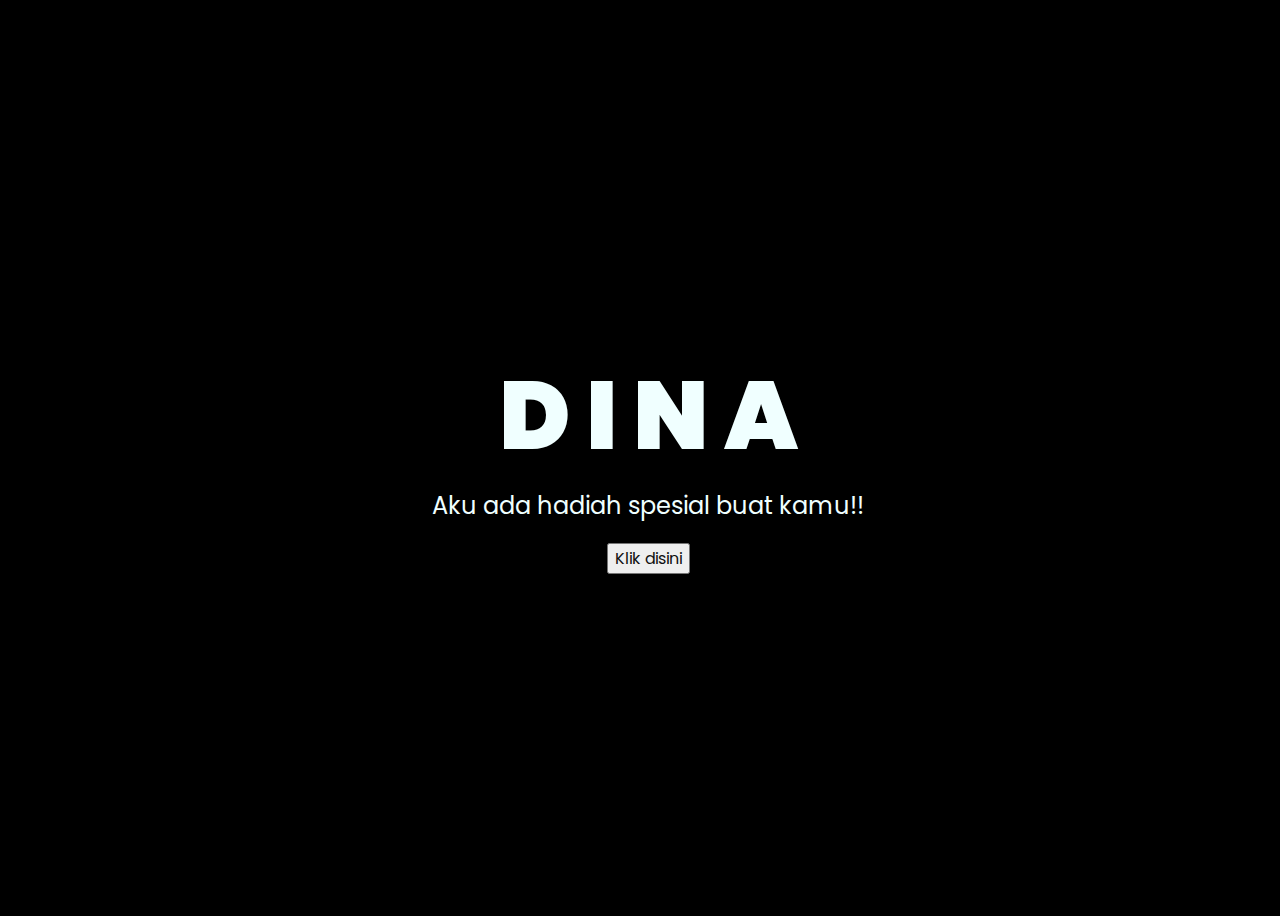
<file: index.html>
<!DOCTYPE html>
<html lang="en">
<head>
    <meta charset="UTF-8">
    <meta http-equiv="X-UA-Compatible" content="IE=edge">
    <meta name="viewport" content="width=device-width, initial-scale=1.0">
    <link rel="stylesheet" href="css/style.css">
    <link rel="icon" href="img/flowers.png" type="image/x-icon">
    <title>Flowers</title>
</head>
<body>
    <div class="greetings">
    <!-- silahkan menambah kata sesuai keinginan dengan <span>text...</span -->
        <span>D</span>
        <span>I</span>
        <span>N</span>
        <span>A</span>
        <!-- <span>O</span> -->
    </div>
    <div class="description">
        <span>Aku ada hadiah spesial buat kamu!!</span>
    </div>
    <div class="button">
        <button>
            <a href="flower.html">Klik disini</a>
        </button>
        
    </div>
</body>
</html>
</file>
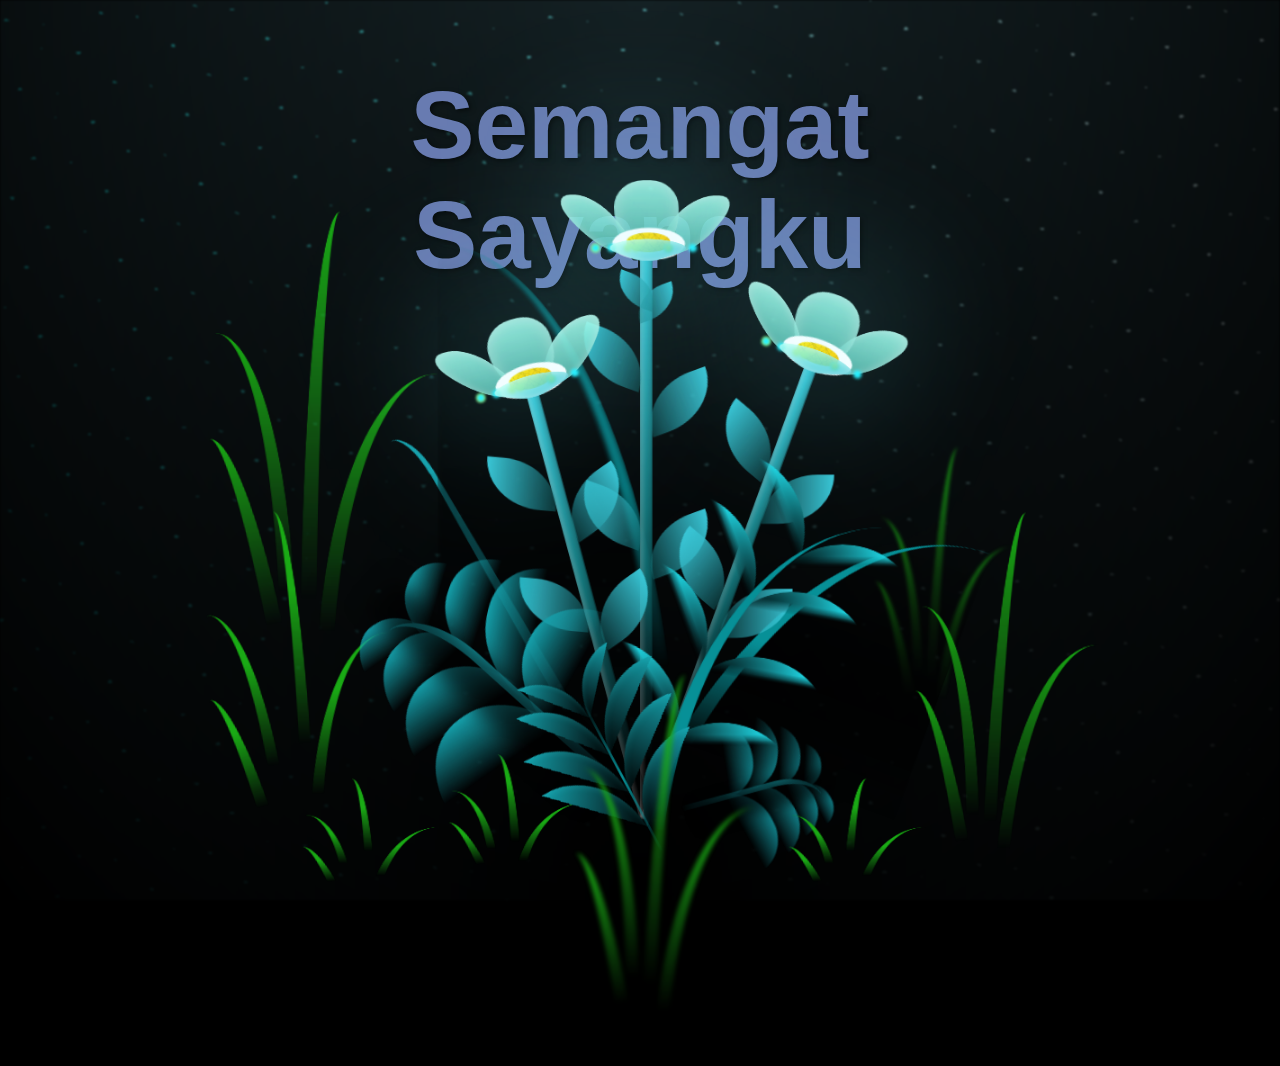
<file: flower.html>
<!DOCTYPE html>
<html lang="en">
<head>
    <meta charset="UTF-8">
    <meta http-equiv="X-UA-Compatible" content="IE=edge">
    <meta name="viewport" content="width=device-width, initial-scale=1.0">
    <link rel="stylesheet" href="css/main.css">
    <link rel="icon" href="img/flowers.png" type="image/x-icon">
    <title>flowers</title>
</head>
<body class="container">
  <!-- Pembuat code: https://codepen.io/mdusmanansari/pen/BamepLe -->
    <div class="night"></div>
    <div class="motivational-text">
      <h1>Semangat Sayangku</h1>
    </div>
    <div class="flowers">
      <div class="flower flower--1">
        <div class="flower__leafs flower__leafs--1">
          <div class="flower__leaf flower__leaf--1"></div>
          <div class="flower__leaf flower__leaf--2"></div>
          <div class="flower__leaf flower__leaf--3"></div>
          <div class="flower__leaf flower__leaf--4"></div>
          <div class="flower__white-circle"></div>
  
          <div class="flower__light flower__light--1"></div>
          <div class="flower__light flower__light--2"></div>
          <div class="flower__light flower__light--3"></div>
          <div class="flower__light flower__light--4"></div>
          <div class="flower__light flower__light--5"></div>
          <div class="flower__light flower__light--6"></div>
          <div class="flower__light flower__light--7"></div>
          <div class="flower__light flower__light--8"></div>
  
        </div>
        <div class="flower__line">
          <div class="flower__line__leaf flower__line__leaf--1"></div>
          <div class="flower__line__leaf flower__line__leaf--2"></div>
          <div class="flower__line__leaf flower__line__leaf--3"></div>
          <div class="flower__line__leaf flower__line__leaf--4"></div>
          <div class="flower__line__leaf flower__line__leaf--5"></div>
          <div class="flower__line__leaf flower__line__leaf--6"></div>
        </div>
      </div>
  
      <div class="flower flower--2">
        <div class="flower__leafs flower__leafs--2">
          <div class="flower__leaf flower__leaf--1"></div>
          <div class="flower__leaf flower__leaf--2"></div>
          <div class="flower__leaf flower__leaf--3"></div>
          <div class="flower__leaf flower__leaf--4"></div>
          <div class="flower__white-circle"></div>
  
          <div class="flower__light flower__light--1"></div>
          <div class="flower__light flower__light--2"></div>
          <div class="flower__light flower__light--3"></div>
          <div class="flower__light flower__light--4"></div>
          <div class="flower__light flower__light--5"></div>
          <div class="flower__light flower__light--6"></div>
          <div class="flower__light flower__light--7"></div>
          <div class="flower__light flower__light--8"></div>
  
        </div>
        <div class="flower__line">
          <div class="flower__line__leaf flower__line__leaf--1"></div>
          <div class="flower__line__leaf flower__line__leaf--2"></div>
          <div class="flower__line__leaf flower__line__leaf--3"></div>
          <div class="flower__line__leaf flower__line__leaf--4"></div>
        </div>
      </div>
  
      <div class="flower flower--3">
        <div class="flower__leafs flower__leafs--3">
          <div class="flower__leaf flower__leaf--1"></div>
          <div class="flower__leaf flower__leaf--2"></div>
          <div class="flower__leaf flower__leaf--3"></div>
          <div class="flower__leaf flower__leaf--4"></div>
          <div class="flower__white-circle"></div>
  
          <div class="flower__light flower__light--1"></div>
          <div class="flower__light flower__light--2"></div>
          <div class="flower__light flower__light--3"></div>
          <div class="flower__light flower__light--4"></div>
          <div class="flower__light flower__light--5"></div>
          <div class="flower__light flower__light--6"></div>
          <div class="flower__light flower__light--7"></div>
          <div class="flower__light flower__light--8"></div>
  
        </div>
        <div class="flower__line">
          <div class="flower__line__leaf flower__line__leaf--1"></div>
          <div class="flower__line__leaf flower__line__leaf--2"></div>
          <div class="flower__line__leaf flower__line__leaf--3"></div>
          <div class="flower__line__leaf flower__line__leaf--4"></div>
        </div>
      </div>
  
      <div class="grow-ans" style="--d:1.2s">
        <div class="flower__g-long">
          <div class="flower__g-long__top"></div>
          <div class="flower__g-long__bottom"></div>
        </div>
      </div>
  
      <div class="growing-grass">
        <div class="flower__grass flower__grass--1">
          <div class="flower__grass--top"></div>
          <div class="flower__grass--bottom"></div>
          <div class="flower__grass__leaf flower__grass__leaf--1"></div>
          <div class="flower__grass__leaf flower__grass__leaf--2"></div>
          <div class="flower__grass__leaf flower__grass__leaf--3"></div>
          <div class="flower__grass__leaf flower__grass__leaf--4"></div>
          <div class="flower__grass__leaf flower__grass__leaf--5"></div>
          <div class="flower__grass__leaf flower__grass__leaf--6"></div>
          <div class="flower__grass__leaf flower__grass__leaf--7"></div>
          <div class="flower__grass__leaf flower__grass__leaf--8"></div>
          <div class="flower__grass__overlay"></div>
        </div>
      </div>
  
      <div class="growing-grass">
        <div class="flower__grass flower__grass--2">
          <div class="flower__grass--top"></div>
          <div class="flower__grass--bottom"></div>
          <div class="flower__grass__leaf flower__grass__leaf--1"></div>
          <div class="flower__grass__leaf flower__grass__leaf--2"></div>
          <div class="flower__grass__leaf flower__grass__leaf--3"></div>
          <div class="flower__grass__leaf flower__grass__leaf--4"></div>
          <div class="flower__grass__leaf flower__grass__leaf--5"></div>
          <div class="flower__grass__leaf flower__grass__leaf--6"></div>
          <div class="flower__grass__leaf flower__grass__leaf--7"></div>
          <div class="flower__grass__leaf flower__grass__leaf--8"></div>
          <div class="flower__grass__overlay"></div>
        </div>
      </div>
  
      <div class="grow-ans" style="--d:2.4s">
        <div class="flower__g-right flower__g-right--1">
          <div class="leaf"></div>
        </div>
      </div>
  
      <div class="grow-ans" style="--d:2.8s">
        <div class="flower__g-right flower__g-right--2">
          <div class="leaf"></div>
        </div>
      </div>
  
      <div class="grow-ans" style="--d:2.8s">
        <div class="flower__g-front">
          <div class="flower__g-front__leaf-wrapper flower__g-front__leaf-wrapper--1">
            <div class="flower__g-front__leaf"></div>
          </div>
          <div class="flower__g-front__leaf-wrapper flower__g-front__leaf-wrapper--2">
            <div class="flower__g-front__leaf"></div>
          </div>
          <div class="flower__g-front__leaf-wrapper flower__g-front__leaf-wrapper--3">
            <div class="flower__g-front__leaf"></div>
          </div>
          <div class="flower__g-front__leaf-wrapper flower__g-front__leaf-wrapper--4">
            <div class="flower__g-front__leaf"></div>
          </div>
          <div class="flower__g-front__leaf-wrapper flower__g-front__leaf-wrapper--5">
            <div class="flower__g-front__leaf"></div>
          </div>
          <div class="flower__g-front__leaf-wrapper flower__g-front__leaf-wrapper--6">
            <div class="flower__g-front__leaf"></div>
          </div>
          <div class="flower__g-front__leaf-wrapper flower__g-front__leaf-wrapper--7">
            <div class="flower__g-front__leaf"></div>
          </div>
          <div class="flower__g-front__leaf-wrapper flower__g-front__leaf-wrapper--8">
            <div class="flower__g-front__leaf"></div>
          </div>
          <div class="flower__g-front__line"></div>
        </div>
      </div>
  
      <div class="grow-ans" style="--d:3.2s">
        <div class="flower__g-fr">
          <div class="leaf"></div>
          <div class="flower__g-fr__leaf flower__g-fr__leaf--1"></div>
          <div class="flower__g-fr__leaf flower__g-fr__leaf--2"></div>
          <div class="flower__g-fr__leaf flower__g-fr__leaf--3"></div>
          <div class="flower__g-fr__leaf flower__g-fr__leaf--4"></div>
          <div class="flower__g-fr__leaf flower__g-fr__leaf--5"></div>
          <div class="flower__g-fr__leaf flower__g-fr__leaf--6"></div>
          <div class="flower__g-fr__leaf flower__g-fr__leaf--7"></div>
          <div class="flower__g-fr__leaf flower__g-fr__leaf--8"></div>
        </div>
      </div>
  
      <div class="long-g long-g--0">
        <div class="grow-ans" style="--d:3s">
          <div class="leaf leaf--0"></div>
        </div>
        <div class="grow-ans" style="--d:2.2s">
          <div class="leaf leaf--1"></div>
        </div>
        <div class="grow-ans" style="--d:3.4s">
          <div class="leaf leaf--2"></div>
        </div>
        <div class="grow-ans" style="--d:3.6s">
          <div class="leaf leaf--3"></div>
        </div>
      </div>
  
      <div class="long-g long-g--1">
        <div class="grow-ans" style="--d:3.6s">
          <div class="leaf leaf--0"></div>
        </div>
        <div class="grow-ans" style="--d:3.8s">
          <div class="leaf leaf--1"></div>
        </div>
        <div class="grow-ans" style="--d:4s">
          <div class="leaf leaf--2"></div>
        </div>
        <div class="grow-ans" style="--d:4.2s">
          <div class="leaf leaf--3"></div>
        </div>
      </div>
  
      <div class="long-g long-g--2">
        <div class="grow-ans" style="--d:4s">
          <div class="leaf leaf--0"></div>
        </div>
        <div class="grow-ans" style="--d:4.2s">
          <div class="leaf leaf--1"></div>
        </div>
        <div class="grow-ans" style="--d:4.4s">
          <div class="leaf leaf--2"></div>
        </div>
        <div class="grow-ans" style="--d:4.6s">
          <div class="leaf leaf--3"></div>
        </div>
      </div>
  
      <div class="long-g long-g--3">
        <div class="grow-ans" style="--d:4s">
          <div class="leaf leaf--0"></div>
        </div>
        <div class="grow-ans" style="--d:4.2s">
          <div class="leaf leaf--1"></div>
        </div>
        <div class="grow-ans" style="--d:3s">
          <div class="leaf leaf--2"></div>
        </div>
        <div class="grow-ans" style="--d:3.6s">
          <div class="leaf leaf--3"></div>
        </div>
      </div>
  
      <div class="long-g long-g--4">
        <div class="grow-ans" style="--d:4s">
          <div class="leaf leaf--0"></div>
        </div>
        <div class="grow-ans" style="--d:4.2s">
          <div class="leaf leaf--1"></div>
        </div>
        <div class="grow-ans" style="--d:3s">
          <div class="leaf leaf--2"></div>
        </div>
        <div class="grow-ans" style="--d:3.6s">
          <div class="leaf leaf--3"></div>
        </div>
      </div>
  
      <div class="long-g long-g--5">
        <div class="grow-ans" style="--d:4s">
          <div class="leaf leaf--0"></div>
        </div>
        <div class="grow-ans" style="--d:4.2s">
          <div class="leaf leaf--1"></div>
        </div>
        <div class="grow-ans" style="--d:3s">
          <div class="leaf leaf--2"></div>
        </div>
        <div class="grow-ans" style="--d:3.6s">
          <div class="leaf leaf--3"></div>
        </div>
      </div>
  
      <div class="long-g long-g--6">
        <div class="grow-ans" style="--d:4.2s">
          <div class="leaf leaf--0"></div>
        </div>
        <div class="grow-ans" style="--d:4.4s">
          <div class="leaf leaf--1"></div>
        </div>
        <div class="grow-ans" style="--d:4.6s">
          <div class="leaf leaf--2"></div>
        </div>
        <div class="grow-ans" style="--d:4.8s">
          <div class="leaf leaf--3"></div>
        </div>
      </div>
  
      <div class="long-g long-g--7">
        <div class="grow-ans" style="--d:3s">
          <div class="leaf leaf--0"></div>
        </div>
        <div class="grow-ans" style="--d:3.2s">
          <div class="leaf leaf--1"></div>
        </div>
        <div class="grow-ans" style="--d:3.5s">
          <div class="leaf leaf--2"></div>
        </div>
        <div class="grow-ans" style="--d:3.6s">
          <div class="leaf leaf--3"></div>
        </div>
      </div>
    </div>
    <script src="main.js"></script>
  </body>
</html>
</file>
<file: css/style.css>
@import url('https://fonts.googleapis.com/css2?family=Poppins:ital,wght@0,500;1,900&display=swap');
*{
    font-family: 'Poppins',cursive;
}
body{
    color: azure;
    width: 100%;
    height: 100vh;
    display: flex;
    flex-direction: column;
    align-items: center;
    justify-content: center;
    background-color: black;
}
.greetings{
    font-size: 6rem;
    font-weight: 900;
}
.greetings > span{
    animation: glow 2.5s ease-in-out infinite;
}
@keyframes glow{
    0%, 100%{
        color: #fff;
        text-shadow: 0 0 12px #39c6d6, 0 0 50px #39c6d6, 0 0 100px #39c6d6;
    }
    10%, 90%{
        color: #111;
        text-shadow: none;
    }
}
.greetings > span:nth-child(2){
    animation-delay: .2s ;
}
.greetings > span:nth-child(3){
    animation-delay: .4s ;
}
.greetings > span:nth-child(4){
    animation-delay: .6s;
}
.greetings > span:nth-child(5){
    animation-delay: .8s;
}

.description{
    font-size: 1.5rem;
    margin-bottom: 20px;
}

.button a{
    text-decoration: none;
    font-size: 1rem;
    color: #111;
}

@media screen and (max-width:574px){
    .greetings{
        display: block;
        font-size: 3rem;
        font-weight: 500;
        text-align: center;
    }
    .description{
        font-size: 1rem;
    }
    
    .button a{
        font-size: .5rem;
    }
}
</file>
<file: css/main.css>
*,
*::after,
*::before {
  padding: 0;
  margin: 0;
  box-sizing: border-box;
}

:root {
  --dark-color: #000;
}

.motivational-text {
  position: absolute;
  top: 20%;
  left: 50%;
  transform: translate(-50%, -50%);
  color: #687bb1; /* Warna pink */
  font-size: 3rem;
  font-family: 'Arial', sans-serif;
  text-shadow: 2px 2px 5px rgba(0, 0, 0, 0.5);
  text-align: center;
}


body {
  display: flex;
  align-items: flex-end;
  justify-content: center;
  min-height: 100vh;
  background-color: var(--dark-color);
  overflow: hidden;
  perspective: 1000px;
}

.night {
  position: fixed;
  left: 50%;
  top: 0;
  transform: translateX(-50%);
  width: 100%;
  height: 100%;
  filter: blur(0.1vmin);
  background-image: radial-gradient(ellipse at top, transparent 0%, var(--dark-color)), radial-gradient(ellipse at bottom, var(--dark-color), rgba(145, 233, 255, 0.2)), repeating-linear-gradient(220deg, rgb(0, 0, 0) 0px, rgb(0, 0, 0) 19px, transparent 19px, transparent 22px), repeating-linear-gradient(189deg, rgb(0, 0, 0) 0px, rgb(0, 0, 0) 19px, transparent 19px, transparent 22px), repeating-linear-gradient(148deg, rgb(0, 0, 0) 0px, rgb(0, 0, 0) 19px, transparent 19px, transparent 22px), linear-gradient(90deg, rgb(0, 255, 250), rgb(240, 240, 240));
}

.flowers {
  position: relative;
  transform: scale(0.9);
}

.flower {
  position: absolute;
  bottom: 10vmin;
  transform-origin: bottom center;
  z-index: 10;
  --fl-speed: 0.8s;
}
.flower--1 {
  -webkit-animation: moving-flower-1 4s linear infinite;
          animation: moving-flower-1 4s linear infinite;
}
.flower--1 .flower__line {
  height: 70vmin;
  -webkit-animation-delay: 0.3s;
          animation-delay: 0.3s;
}
.flower--1 .flower__line__leaf--1 {
  -webkit-animation: blooming-leaf-right var(--fl-speed) 1.6s backwards;
          animation: blooming-leaf-right var(--fl-speed) 1.6s backwards;
}
.flower--1 .flower__line__leaf--2 {
  -webkit-animation: blooming-leaf-right var(--fl-speed) 1.4s backwards;
          animation: blooming-leaf-right var(--fl-speed) 1.4s backwards;
}
.flower--1 .flower__line__leaf--3 {
  -webkit-animation: blooming-leaf-left var(--fl-speed) 1.2s backwards;
          animation: blooming-leaf-left var(--fl-speed) 1.2s backwards;
}
.flower--1 .flower__line__leaf--4 {
  -webkit-animation: blooming-leaf-left var(--fl-speed) 1s backwards;
          animation: blooming-leaf-left var(--fl-speed) 1s backwards;
}
.flower--1 .flower__line__leaf--5 {
  -webkit-animation: blooming-leaf-right var(--fl-speed) 1.8s backwards;
          animation: blooming-leaf-right var(--fl-speed) 1.8s backwards;
}
.flower--1 .flower__line__leaf--6 {
  -webkit-animation: blooming-leaf-left var(--fl-speed) 2s backwards;
          animation: blooming-leaf-left var(--fl-speed) 2s backwards;
}
.flower--2 {
  left: 50%;
  transform: rotate(20deg);
  -webkit-animation: moving-flower-2 4s linear infinite;
          animation: moving-flower-2 4s linear infinite;
}
.flower--2 .flower__line {
  height: 60vmin;
  -webkit-animation-delay: 0.6s;
          animation-delay: 0.6s;
}
.flower--2 .flower__line__leaf--1 {
  -webkit-animation: blooming-leaf-right var(--fl-speed) 1.9s backwards;
          animation: blooming-leaf-right var(--fl-speed) 1.9s backwards;
}
.flower--2 .flower__line__leaf--2 {
  -webkit-animation: blooming-leaf-right var(--fl-speed) 1.7s backwards;
          animation: blooming-leaf-right var(--fl-speed) 1.7s backwards;
}
.flower--2 .flower__line__leaf--3 {
  -webkit-animation: blooming-leaf-left var(--fl-speed) 1.5s backwards;
          animation: blooming-leaf-left var(--fl-speed) 1.5s backwards;
}
.flower--2 .flower__line__leaf--4 {
  -webkit-animation: blooming-leaf-left var(--fl-speed) 1.3s backwards;
          animation: blooming-leaf-left var(--fl-speed) 1.3s backwards;
}
.flower--3 {
  left: 50%;
  transform: rotate(-15deg);
  -webkit-animation: moving-flower-3 4s linear infinite;
          animation: moving-flower-3 4s linear infinite;
}
.flower--3 .flower__line {
  -webkit-animation-delay: 0.9s;
          animation-delay: 0.9s;
}
.flower--3 .flower__line__leaf--1 {
  -webkit-animation: blooming-leaf-right var(--fl-speed) 2.5s backwards;
          animation: blooming-leaf-right var(--fl-speed) 2.5s backwards;
}
.flower--3 .flower__line__leaf--2 {
  -webkit-animation: blooming-leaf-right var(--fl-speed) 2.3s backwards;
          animation: blooming-leaf-right var(--fl-speed) 2.3s backwards;
}
.flower--3 .flower__line__leaf--3 {
  -webkit-animation: blooming-leaf-left var(--fl-speed) 2.1s backwards;
          animation: blooming-leaf-left var(--fl-speed) 2.1s backwards;
}
.flower--3 .flower__line__leaf--4 {
  -webkit-animation: blooming-leaf-left var(--fl-speed) 1.9s backwards;
          animation: blooming-leaf-left var(--fl-speed) 1.9s backwards;
}
.flower__leafs {
  position: relative;
  -webkit-animation: blooming-flower 2s backwards;
          animation: blooming-flower 2s backwards;
}
.flower__leafs--1 {
  -webkit-animation-delay: 1.1s;
          animation-delay: 1.1s;
}
.flower__leafs--2 {
  -webkit-animation-delay: 1.4s;
          animation-delay: 1.4s;
}
.flower__leafs--3 {
  -webkit-animation-delay: 1.7s;
          animation-delay: 1.7s;
}
.flower__leafs::after {
  content: "";
  position: absolute;
  left: 0;
  top: 0;
  transform: translate(-50%, -100%);
  width: 8vmin;
  height: 8vmin;
  background-color: #6bf0ff;
  filter: blur(10vmin);
}
.flower__leaf {
  position: absolute;
  bottom: 0;
  left: 50%;
  width: 8vmin;
  height: 11vmin;
  border-radius: 51% 49% 47% 53%/44% 45% 55% 69%;
  background-color: #a7ffee;
  background-image: linear-gradient(to top, #54b8aa, #a7ffee);
  transform-origin: bottom center;
  opacity: 0.9;
  box-shadow: inset 0 0 2vmin rgba(255, 255, 255, 0.5);
}
.flower__leaf--1 {
  transform: translate(-10%, 1%) rotateY(40deg) rotateX(-50deg);
}
.flower__leaf--2 {
  transform: translate(-50%, -4%) rotateX(40deg);
}
.flower__leaf--3 {
  transform: translate(-90%, 0%) rotateY(45deg) rotateX(50deg);
}
.flower__leaf--4 {
  width: 8vmin;
  height: 8vmin;
  transform-origin: bottom left;
  border-radius: 4vmin 10vmin 4vmin 4vmin;
  transform: translate(0%, 18%) rotateX(70deg) rotate(-43deg);
  background-image: linear-gradient(to top, #39c6d6, #a7ffee);
  z-index: 1;
  opacity: 0.8;
}
.flower__white-circle {
  position: absolute;
  left: -3.5vmin;
  top: -3vmin;
  width: 9vmin;
  height: 4vmin;
  border-radius: 50%;
  background-color: #fff;
}
.flower__white-circle::after {
  content: "";
  position: absolute;
  left: 50%;
  top: 45%;
  transform: translate(-50%, -50%);
  width: 60%;
  height: 60%;
  border-radius: inherit;
  background-image: repeating-linear-gradient(135deg, rgba(0, 0, 0, 0.03) 0px, rgba(0, 0, 0, 0.03) 1px, transparent 1px, transparent 12px), repeating-linear-gradient(45deg, rgba(0, 0, 0, 0.03) 0px, rgba(0, 0, 0, 0.03) 1px, transparent 1px, transparent 12px), repeating-linear-gradient(67.5deg, rgba(0, 0, 0, 0.03) 0px, rgba(0, 0, 0, 0.03) 1px, transparent 1px, transparent 12px), repeating-linear-gradient(135deg, rgba(0, 0, 0, 0.03) 0px, rgba(0, 0, 0, 0.03) 1px, transparent 1px, transparent 12px), repeating-linear-gradient(45deg, rgba(0, 0, 0, 0.03) 0px, rgba(0, 0, 0, 0.03) 1px, transparent 1px, transparent 12px), repeating-linear-gradient(112.5deg, rgba(0, 0, 0, 0.03) 0px, rgba(0, 0, 0, 0.03) 1px, transparent 1px, transparent 12px), repeating-linear-gradient(112.5deg, rgba(0, 0, 0, 0.03) 0px, rgba(0, 0, 0, 0.03) 1px, transparent 1px, transparent 12px), repeating-linear-gradient(45deg, rgba(0, 0, 0, 0.03) 0px, rgba(0, 0, 0, 0.03) 1px, transparent 1px, transparent 12px), repeating-linear-gradient(22.5deg, rgba(0, 0, 0, 0.03) 0px, rgba(0, 0, 0, 0.03) 1px, transparent 1px, transparent 12px), repeating-linear-gradient(45deg, rgba(0, 0, 0, 0.03) 0px, rgba(0, 0, 0, 0.03) 1px, transparent 1px, transparent 12px), repeating-linear-gradient(22.5deg, rgba(0, 0, 0, 0.03) 0px, rgba(0, 0, 0, 0.03) 1px, transparent 1px, transparent 12px), repeating-linear-gradient(135deg, rgba(0, 0, 0, 0.03) 0px, rgba(0, 0, 0, 0.03) 1px, transparent 1px, transparent 12px), repeating-linear-gradient(157.5deg, rgba(0, 0, 0, 0.03) 0px, rgba(0, 0, 0, 0.03) 1px, transparent 1px, transparent 12px), repeating-linear-gradient(67.5deg, rgba(0, 0, 0, 0.03) 0px, rgba(0, 0, 0, 0.03) 1px, transparent 1px, transparent 12px), repeating-linear-gradient(67.5deg, rgba(0, 0, 0, 0.03) 0px, rgba(0, 0, 0, 0.03) 1px, transparent 1px, transparent 12px), linear-gradient(90deg, rgb(255, 235, 18), rgb(255, 206, 0));
}
.flower__line {
  height: 55vmin;
  width: 1.5vmin;
  background-image: linear-gradient(to left, rgba(0, 0, 0, 0.2), transparent, rgba(255, 255, 255, 0.2)), linear-gradient(to top, transparent 10%, #14757a, #39c6d6);
  box-shadow: inset 0 0 2px rgba(0, 0, 0, 0.5);
  -webkit-animation: grow-flower-tree 4s backwards;
          animation: grow-flower-tree 4s backwards;
}
.flower__line__leaf {
  --w: 7vmin;
  --h: calc(var(--w) + 2vmin);
  position: absolute;
  top: 20%;
  left: 90%;
  width: var(--w);
  height: var(--h);
  border-top-right-radius: var(--h);
  border-bottom-left-radius: var(--h);
  background-image: linear-gradient(to top, rgba(20, 117, 122, 0.4), #39c6d6);
}
.flower__line__leaf--1 {
  transform: rotate(70deg) rotateY(30deg);
}
.flower__line__leaf--2 {
  top: 45%;
  transform: rotate(70deg) rotateY(30deg);
}
.flower__line__leaf--3, .flower__line__leaf--4, .flower__line__leaf--6 {
  border-top-right-radius: 0;
  border-bottom-left-radius: 0;
  border-top-left-radius: var(--h);
  border-bottom-right-radius: var(--h);
  left: -460%;
  top: 12%;
  transform: rotate(-70deg) rotateY(30deg);
}
.flower__line__leaf--4 {
  top: 40%;
}
.flower__line__leaf--5 {
  top: 0;
  transform-origin: left;
  transform: rotate(70deg) rotateY(30deg) scale(0.6);
}
.flower__line__leaf--6 {
  top: -2%;
  left: -450%;
  transform-origin: right;
  transform: rotate(-70deg) rotateY(30deg) scale(0.6);
}
.flower__light {
  position: absolute;
  bottom: 0vmin;
  width: 1vmin;
  height: 1vmin;
  background-color: rgb(255, 251, 0);
  border-radius: 50%;
  filter: blur(0.2vmin);
  -webkit-animation: light-ans 4s linear infinite backwards;
          animation: light-ans 4s linear infinite backwards;
}
.flower__light:nth-child(odd) {
  background-color: #23f0ff;
}
.flower__light--1 {
  left: -2vmin;
  -webkit-animation-delay: 1s;
          animation-delay: 1s;
}
.flower__light--2 {
  left: 3vmin;
  -webkit-animation-delay: 0.5s;
          animation-delay: 0.5s;
}
.flower__light--3 {
  left: -6vmin;
  -webkit-animation-delay: 0.3s;
          animation-delay: 0.3s;
}
.flower__light--4 {
  left: 6vmin;
  -webkit-animation-delay: 0.9s;
          animation-delay: 0.9s;
}
.flower__light--5 {
  left: -1vmin;
  -webkit-animation-delay: 1.5s;
          animation-delay: 1.5s;
}
.flower__light--6 {
  left: -4vmin;
  -webkit-animation-delay: 3s;
          animation-delay: 3s;
}
.flower__light--7 {
  left: 3vmin;
  -webkit-animation-delay: 2s;
          animation-delay: 2s;
}
.flower__light--8 {
  left: -6vmin;
  -webkit-animation-delay: 3.5s;
          animation-delay: 3.5s;
}
.flower__grass {
  --c: #159faa;
  --line-w: 1.5vmin;
  position: absolute;
  bottom: 12vmin;
  left: -7vmin;
  display: flex;
  flex-direction: column;
  align-items: flex-end;
  z-index: 20;
  transform-origin: bottom center;
  transform: rotate(-48deg) rotateY(40deg);
}
.flower__grass--1 {
  -webkit-animation: moving-grass 2s linear infinite;
          animation: moving-grass 2s linear infinite;
}
.flower__grass--2 {
  left: 2vmin;
  bottom: 10vmin;
  transform: scale(0.5) rotate(75deg) rotateX(10deg) rotateY(-200deg);
  opacity: 0.8;
  z-index: 0;
  -webkit-animation: moving-grass--2 1.5s linear infinite;
          animation: moving-grass--2 1.5s linear infinite;
}
.flower__grass--top {
  width: 7vmin;
  height: 10vmin;
  border-top-right-radius: 100%;
  border-right: var(--line-w) solid var(--c);
  transform-origin: bottom center;
  transform: rotate(-2deg);
}
.flower__grass--bottom {
  margin-top: -2px;
  width: var(--line-w);
  height: 25vmin;
  background-image: linear-gradient(to top, transparent, var(--c));
}
.flower__grass__leaf {
  --size: 10vmin;
  position: absolute;
  width: calc(var(--size) * 2.1);
  height: var(--size);
  border-top-left-radius: var(--size);
  border-top-right-radius: var(--size);
  background-image: linear-gradient(to top, transparent, transparent 30%, var(--c));
  z-index: 100;
}
.flower__grass__leaf--1 {
  top: -6%;
  left: 30%;
  --size: 6vmin;
  transform: rotate(-20deg);
  -webkit-animation: growing-grass-ans--1 2s 2.6s backwards;
          animation: growing-grass-ans--1 2s 2.6s backwards;
}
@-webkit-keyframes growing-grass-ans--1 {
  0% {
    transform-origin: bottom left;
    transform: rotate(-20deg) scale(0);
  }
}
@keyframes growing-grass-ans--1 {
  0% {
    transform-origin: bottom left;
    transform: rotate(-20deg) scale(0);
  }
}
.flower__grass__leaf--2 {
  top: -5%;
  left: -110%;
  --size: 6vmin;
  transform: rotate(10deg);
  -webkit-animation: growing-grass-ans--2 2s 2.4s linear backwards;
          animation: growing-grass-ans--2 2s 2.4s linear backwards;
}
@-webkit-keyframes growing-grass-ans--2 {
  0% {
    transform-origin: bottom right;
    transform: rotate(10deg) scale(0);
  }
}
@keyframes growing-grass-ans--2 {
  0% {
    transform-origin: bottom right;
    transform: rotate(10deg) scale(0);
  }
}
.flower__grass__leaf--3 {
  top: 5%;
  left: 60%;
  --size: 8vmin;
  transform: rotate(-18deg) rotateX(-20deg);
  -webkit-animation: growing-grass-ans--3 2s 2.2s linear backwards;
          animation: growing-grass-ans--3 2s 2.2s linear backwards;
}
@-webkit-keyframes growing-grass-ans--3 {
  0% {
    transform-origin: bottom left;
    transform: rotate(-18deg) rotateX(-20deg) scale(0);
  }
}
@keyframes growing-grass-ans--3 {
  0% {
    transform-origin: bottom left;
    transform: rotate(-18deg) rotateX(-20deg) scale(0);
  }
}
.flower__grass__leaf--4 {
  top: 6%;
  left: -135%;
  --size: 8vmin;
  transform: rotate(2deg);
  -webkit-animation: growing-grass-ans--4 2s 2s linear backwards;
          animation: growing-grass-ans--4 2s 2s linear backwards;
}
@-webkit-keyframes growing-grass-ans--4 {
  0% {
    transform-origin: bottom right;
    transform: rotate(2deg) scale(0);
  }
}
@keyframes growing-grass-ans--4 {
  0% {
    transform-origin: bottom right;
    transform: rotate(2deg) scale(0);
  }
}
.flower__grass__leaf--5 {
  top: 20%;
  left: 60%;
  --size: 10vmin;
  transform: rotate(-24deg) rotateX(-20deg);
  -webkit-animation: growing-grass-ans--5 2s 1.8s linear backwards;
          animation: growing-grass-ans--5 2s 1.8s linear backwards;
}
@-webkit-keyframes growing-grass-ans--5 {
  0% {
    transform-origin: bottom left;
    transform: rotate(-24deg) rotateX(-20deg) scale(0);
  }
}
@keyframes growing-grass-ans--5 {
  0% {
    transform-origin: bottom left;
    transform: rotate(-24deg) rotateX(-20deg) scale(0);
  }
}
.flower__grass__leaf--6 {
  top: 22%;
  left: -180%;
  --size: 10vmin;
  transform: rotate(10deg);
  -webkit-animation: growing-grass-ans--6 2s 1.6s linear backwards;
          animation: growing-grass-ans--6 2s 1.6s linear backwards;
}
@-webkit-keyframes growing-grass-ans--6 {
  0% {
    transform-origin: bottom right;
    transform: rotate(10deg) scale(0);
  }
}
@keyframes growing-grass-ans--6 {
  0% {
    transform-origin: bottom right;
    transform: rotate(10deg) scale(0);
  }
}
.flower__grass__leaf--7 {
  top: 39%;
  left: 70%;
  --size: 10vmin;
  transform: rotate(-10deg);
  -webkit-animation: growing-grass-ans--7 2s 1.4s linear backwards;
          animation: growing-grass-ans--7 2s 1.4s linear backwards;
}
@-webkit-keyframes growing-grass-ans--7 {
  0% {
    transform-origin: bottom left;
    transform: rotate(-10deg) scale(0);
  }
}
@keyframes growing-grass-ans--7 {
  0% {
    transform-origin: bottom left;
    transform: rotate(-10deg) scale(0);
  }
}
.flower__grass__leaf--8 {
  top: 40%;
  left: -215%;
  --size: 11vmin;
  transform: rotate(10deg);
  -webkit-animation: growing-grass-ans--8 2s 1.2s linear backwards;
          animation: growing-grass-ans--8 2s 1.2s linear backwards;
}
@-webkit-keyframes growing-grass-ans--8 {
  0% {
    transform-origin: bottom right;
    transform: rotate(10deg) scale(0);
  }
}
@keyframes growing-grass-ans--8 {
  0% {
    transform-origin: bottom right;
    transform: rotate(10deg) scale(0);
  }
}
.flower__grass__overlay {
  position: absolute;
  top: -10%;
  right: 0%;
  width: 100%;
  height: 100%;
  background-color: rgba(0, 0, 0, 0.6);
  filter: blur(1.5vmin);
  z-index: 100;
}
.flower__g-long {
  --w: 2vmin;
  --h: 6vmin;
  --c: #159faa;
  position: absolute;
  bottom: 10vmin;
  left: -3vmin;
  transform-origin: bottom center;
  transform: rotate(-30deg) rotateY(-20deg);
  display: flex;
  flex-direction: column;
  align-items: flex-end;
  -webkit-animation: flower-g-long-ans 3s linear infinite;
          animation: flower-g-long-ans 3s linear infinite;
}
@-webkit-keyframes flower-g-long-ans {
  0%, 100% {
    transform: rotate(-30deg) rotateY(-20deg);
  }
  50% {
    transform: rotate(-32deg) rotateY(-20deg);
  }
}
@keyframes flower-g-long-ans {
  0%, 100% {
    transform: rotate(-30deg) rotateY(-20deg);
  }
  50% {
    transform: rotate(-32deg) rotateY(-20deg);
  }
}
.flower__g-long__top {
  top: calc(var(--h) * -1);
  width: calc(var(--w) + 1vmin);
  height: var(--h);
  border-top-right-radius: 100%;
  border-right: 0.7vmin solid var(--c);
  transform: translate(-0.7vmin, 1vmin);
}
.flower__g-long__bottom {
  width: var(--w);
  height: 50vmin;
  transform-origin: bottom center;
  background-image: linear-gradient(to top, transparent 30%, var(--c));
  box-shadow: inset 0 0 2px rgba(0, 0, 0, 0.5);
  -webkit-clip-path: polygon(35% 0, 65% 1%, 100% 100%, 0% 100%);
          clip-path: polygon(35% 0, 65% 1%, 100% 100%, 0% 100%);
}
.flower__g-right {
  position: absolute;
  bottom: 6vmin;
  left: -2vmin;
  transform-origin: bottom left;
  transform: rotate(20deg);
}
.flower__g-right .leaf {
  width: 30vmin;
  height: 50vmin;
  border-top-left-radius: 100%;
  border-left: 2vmin solid #079097;
  background-image: linear-gradient(to bottom, transparent, var(--dark-color) 60%);
  -webkit-mask-image: linear-gradient(to top, transparent 30%, #079097 60%);
}
.flower__g-right--1 {
  -webkit-animation: flower-g-right-ans 2.5s linear infinite;
          animation: flower-g-right-ans 2.5s linear infinite;
}
.flower__g-right--2 {
  left: 5vmin;
  transform: rotateY(-180deg);
  -webkit-animation: flower-g-right-ans--2 3s linear infinite;
          animation: flower-g-right-ans--2 3s linear infinite;
}
.flower__g-right--2 .leaf {
  height: 75vmin;
  filter: blur(0.3vmin);
  opacity: 0.8;
}
@-webkit-keyframes flower-g-right-ans {
  0%, 100% {
    transform: rotate(20deg);
  }
  50% {
    transform: rotate(24deg) rotateX(-20deg);
  }
}
@keyframes flower-g-right-ans {
  0%, 100% {
    transform: rotate(20deg);
  }
  50% {
    transform: rotate(24deg) rotateX(-20deg);
  }
}
@-webkit-keyframes flower-g-right-ans--2 {
  0%, 100% {
    transform: rotateY(-180deg) rotate(0deg) rotateX(-20deg);
  }
  50% {
    transform: rotateY(-180deg) rotate(6deg) rotateX(-20deg);
  }
}
@keyframes flower-g-right-ans--2 {
  0%, 100% {
    transform: rotateY(-180deg) rotate(0deg) rotateX(-20deg);
  }
  50% {
    transform: rotateY(-180deg) rotate(6deg) rotateX(-20deg);
  }
}
.flower__g-front {
  position: absolute;
  bottom: 6vmin;
  left: 2.5vmin;
  z-index: 100;
  transform-origin: bottom center;
  transform: rotate(-28deg) rotateY(30deg) scale(1.04);
  -webkit-animation: flower__g-front-ans 2s linear infinite;
          animation: flower__g-front-ans 2s linear infinite;
}
@-webkit-keyframes flower__g-front-ans {
  0%, 100% {
    transform: rotate(-28deg) rotateY(30deg) scale(1.04);
  }
  50% {
    transform: rotate(-35deg) rotateY(40deg) scale(1.04);
  }
}
@keyframes flower__g-front-ans {
  0%, 100% {
    transform: rotate(-28deg) rotateY(30deg) scale(1.04);
  }
  50% {
    transform: rotate(-35deg) rotateY(40deg) scale(1.04);
  }
}
.flower__g-front__line {
  width: 0.3vmin;
  height: 20vmin;
  background-image: linear-gradient(to top, transparent, #079097, transparent 100%);
  position: relative;
}
.flower__g-front__leaf-wrapper {
  position: absolute;
  top: 0;
  left: 0;
  transform-origin: bottom left;
  transform: rotate(10deg);
}
.flower__g-front__leaf-wrapper:nth-child(even) {
  left: 0vmin;
  transform: rotateY(-180deg) rotate(5deg);
  -webkit-animation: flower__g-front__leaf-left-ans 1s ease-in backwards;
          animation: flower__g-front__leaf-left-ans 1s ease-in backwards;
}
.flower__g-front__leaf-wrapper:nth-child(odd) {
  -webkit-animation: flower__g-front__leaf-ans 1s ease-in backwards;
          animation: flower__g-front__leaf-ans 1s ease-in backwards;
}
.flower__g-front__leaf-wrapper--1 {
  top: -8vmin;
  transform: scale(0.7);
  -webkit-animation: flower__g-front__leaf-ans 1s 5.5s ease-in backwards !important;
          animation: flower__g-front__leaf-ans 1s 5.5s ease-in backwards !important;
}
.flower__g-front__leaf-wrapper--2 {
  top: -8vmin;
  transform: rotateY(-180deg) scale(0.7) !important;
  -webkit-animation: flower__g-front__leaf-left-ans-2 1s 4.6s ease-in backwards !important;
          animation: flower__g-front__leaf-left-ans-2 1s 4.6s ease-in backwards !important;
}
.flower__g-front__leaf-wrapper--3 {
  top: -3vmin;
  -webkit-animation: flower__g-front__leaf-ans 1s 4.6s ease-in backwards;
          animation: flower__g-front__leaf-ans 1s 4.6s ease-in backwards;
}
.flower__g-front__leaf-wrapper--4 {
  top: -3vmin;
  transform: rotateY(-180deg) scale(0.9) !important;
  -webkit-animation: flower__g-front__leaf-left-ans-2 1s 4.6s ease-in backwards !important;
          animation: flower__g-front__leaf-left-ans-2 1s 4.6s ease-in backwards !important;
}
@-webkit-keyframes flower__g-front__leaf-left-ans-2 {
  0% {
    transform: rotateY(-180deg) scale(0);
  }
}
@keyframes flower__g-front__leaf-left-ans-2 {
  0% {
    transform: rotateY(-180deg) scale(0);
  }
}
.flower__g-front__leaf-wrapper--5, .flower__g-front__leaf-wrapper--6 {
  top: 2vmin;
}
.flower__g-front__leaf-wrapper--7, .flower__g-front__leaf-wrapper--8 {
  top: 6.5vmin;
}
.flower__g-front__leaf-wrapper--2 {
  -webkit-animation-delay: 5.2s !important;
          animation-delay: 5.2s !important;
}
.flower__g-front__leaf-wrapper--3 {
  -webkit-animation-delay: 4.9s !important;
          animation-delay: 4.9s !important;
}
.flower__g-front__leaf-wrapper--5 {
  -webkit-animation-delay: 4.3s !important;
          animation-delay: 4.3s !important;
}
.flower__g-front__leaf-wrapper--6 {
  -webkit-animation-delay: 4.1s !important;
          animation-delay: 4.1s !important;
}
.flower__g-front__leaf-wrapper--7 {
  -webkit-animation-delay: 3.8s !important;
          animation-delay: 3.8s !important;
}
.flower__g-front__leaf-wrapper--8 {
  -webkit-animation-delay: 3.5s !important;
          animation-delay: 3.5s !important;
}
@-webkit-keyframes flower__g-front__leaf-ans {
  0% {
    transform: rotate(10deg) scale(0);
  }
}
@keyframes flower__g-front__leaf-ans {
  0% {
    transform: rotate(10deg) scale(0);
  }
}
@-webkit-keyframes flower__g-front__leaf-left-ans {
  0% {
    transform: rotateY(-180deg) rotate(5deg) scale(0);
  }
}
@keyframes flower__g-front__leaf-left-ans {
  0% {
    transform: rotateY(-180deg) rotate(5deg) scale(0);
  }
}
.flower__g-front__leaf {
  width: 10vmin;
  height: 10vmin;
  border-radius: 100% 0% 0% 100%/100% 100% 0% 0%;
  box-shadow: inset 0 2px 1vmin hsla(184deg, 97%, 58%, 0.2);
  background-image: linear-gradient(to bottom left, transparent, var(--dark-color)), linear-gradient(to bottom right, #159faa 50%, transparent 50%, transparent);
  -webkit-mask-image: linear-gradient(to bottom right, #159faa 50%, transparent 50%, transparent);
  mask-image: linear-gradient(to bottom right, #159faa 50%, transparent 50%, transparent);
}
.flower__g-fr {
  position: absolute;
  bottom: -4vmin;
  left: vmin;
  transform-origin: bottom left;
  z-index: 10;
  -webkit-animation: flower__g-fr-ans 2s linear infinite;
          animation: flower__g-fr-ans 2s linear infinite;
}
@-webkit-keyframes flower__g-fr-ans {
  0%, 100% {
    transform: rotate(2deg);
  }
  50% {
    transform: rotate(4deg);
  }
}
@keyframes flower__g-fr-ans {
  0%, 100% {
    transform: rotate(2deg);
  }
  50% {
    transform: rotate(4deg);
  }
}
.flower__g-fr .leaf {
  width: 30vmin;
  height: 50vmin;
  border-top-left-radius: 100%;
  border-left: 2vmin solid #079097;
  -webkit-mask-image: linear-gradient(to top, transparent 25%, #079097 50%);
  position: relative;
  z-index: 1;
}
.flower__g-fr__leaf {
  position: absolute;
  top: 0;
  left: 0;
  width: 10vmin;
  height: 10vmin;
  border-radius: 100% 0% 0% 100%/100% 100% 0% 0%;
  box-shadow: inset 0 2px 1vmin hsla(184deg, 97%, 58%, 0.2);
  background-image: linear-gradient(to bottom left, transparent, var(--dark-color) 98%), linear-gradient(to bottom right, #23f0ff 45%, transparent 50%, transparent);
  -webkit-mask-image: linear-gradient(135deg, #159faa 40%, transparent 50%, transparent);
}
.flower__g-fr__leaf--1 {
  left: 20vmin;
  transform: rotate(45deg);
  -webkit-animation: flower__g-fr-leaft-ans-1 0.5s 5.2s linear backwards;
          animation: flower__g-fr-leaft-ans-1 0.5s 5.2s linear backwards;
}
@-webkit-keyframes flower__g-fr-leaft-ans-1 {
  0% {
    transform-origin: left;
    transform: rotate(45deg) scale(0);
  }
}
@keyframes flower__g-fr-leaft-ans-1 {
  0% {
    transform-origin: left;
    transform: rotate(45deg) scale(0);
  }
}
.flower__g-fr__leaf--2 {
  left: 12vmin;
  top: -7vmin;
  transform: rotate(25deg) rotateY(-180deg);
  -webkit-animation: flower__g-fr-leaft-ans-6 0.5s 5s linear backwards;
          animation: flower__g-fr-leaft-ans-6 0.5s 5s linear backwards;
}
.flower__g-fr__leaf--3 {
  left: 15vmin;
  top: 6vmin;
  transform: rotate(55deg);
  -webkit-animation: flower__g-fr-leaft-ans-5 0.5s 4.8s linear backwards;
          animation: flower__g-fr-leaft-ans-5 0.5s 4.8s linear backwards;
}
.flower__g-fr__leaf--4 {
  left: 6vmin;
  top: -2vmin;
  transform: rotate(25deg) rotateY(-180deg);
  -webkit-animation: flower__g-fr-leaft-ans-6 0.5s 4.6s linear backwards;
          animation: flower__g-fr-leaft-ans-6 0.5s 4.6s linear backwards;
}
.flower__g-fr__leaf--5 {
  left: 10vmin;
  top: 14vmin;
  transform: rotate(55deg);
  -webkit-animation: flower__g-fr-leaft-ans-5 0.5s 4.4s linear backwards;
          animation: flower__g-fr-leaft-ans-5 0.5s 4.4s linear backwards;
}
@-webkit-keyframes flower__g-fr-leaft-ans-5 {
  0% {
    transform-origin: left;
    transform: rotate(55deg) scale(0);
  }
}
@keyframes flower__g-fr-leaft-ans-5 {
  0% {
    transform-origin: left;
    transform: rotate(55deg) scale(0);
  }
}
.flower__g-fr__leaf--6 {
  left: 0vmin;
  top: 6vmin;
  transform: rotate(25deg) rotateY(-180deg);
  -webkit-animation: flower__g-fr-leaft-ans-6 0.5s 4.2s linear backwards;
          animation: flower__g-fr-leaft-ans-6 0.5s 4.2s linear backwards;
}
@-webkit-keyframes flower__g-fr-leaft-ans-6 {
  0% {
    transform-origin: right;
    transform: rotate(25deg) rotateY(-180deg) scale(0);
  }
}
@keyframes flower__g-fr-leaft-ans-6 {
  0% {
    transform-origin: right;
    transform: rotate(25deg) rotateY(-180deg) scale(0);
  }
}
.flower__g-fr__leaf--7 {
  left: 5vmin;
  top: 22vmin;
  transform: rotate(45deg);
  -webkit-animation: flower__g-fr-leaft-ans-7 0.5s 4s linear backwards;
          animation: flower__g-fr-leaft-ans-7 0.5s 4s linear backwards;
}
@-webkit-keyframes flower__g-fr-leaft-ans-7 {
  0% {
    transform-origin: left;
    transform: rotate(45deg) scale(0);
  }
}
@keyframes flower__g-fr-leaft-ans-7 {
  0% {
    transform-origin: left;
    transform: rotate(45deg) scale(0);
  }
}
.flower__g-fr__leaf--8 {
  left: -4vmin;
  top: 15vmin;
  transform: rotate(15deg) rotateY(-180deg);
  -webkit-animation: flower__g-fr-leaft-ans-8 0.5s 3.8s linear backwards;
          animation: flower__g-fr-leaft-ans-8 0.5s 3.8s linear backwards;
}
@-webkit-keyframes flower__g-fr-leaft-ans-8 {
  0% {
    transform-origin: right;
    transform: rotate(15deg) rotateY(-180deg) scale(0);
  }
}
@keyframes flower__g-fr-leaft-ans-8 {
  0% {
    transform-origin: right;
    transform: rotate(15deg) rotateY(-180deg) scale(0);
  }
}

.long-g {
  position: absolute;
  bottom: 25vmin;
  left: -42vmin;
  transform-origin: bottom left;
}
.long-g--1 {
  bottom: 0vmin;
  transform: scale(0.8) rotate(-5deg);
}
.long-g--1 .leaf {
  -webkit-mask-image: linear-gradient(to top, transparent 40%, #079097 80%) !important;
}
.long-g--1 .leaf--1 {
  --w: 5vmin;
  --h: 60vmin;
  left: -2vmin;
  transform: rotate(3deg) rotateY(-180deg);
}
.long-g--2, .long-g--3 {
  bottom: -3vmin;
  left: -35vmin;
  transform-origin: center;
  transform: scale(0.6) rotateX(60deg);
}
.long-g--2 .leaf, .long-g--3 .leaf {
  -webkit-mask-image: linear-gradient(to top, transparent 50%, #079097 80%) !important;
}
.long-g--2 .leaf--1, .long-g--3 .leaf--1 {
  left: -1vmin;
  transform: rotateY(-180deg);
}
.long-g--3 {
  left: -17vmin;
  bottom: 0vmin;
}
.long-g--3 .leaf {
  -webkit-mask-image: linear-gradient(to top, transparent 40%, #079097 80%) !important;
}
.long-g--4 {
  left: 25vmin;
  bottom: -3vmin;
  transform-origin: center;
  transform: scale(0.6) rotateX(60deg);
}
.long-g--4 .leaf {
  -webkit-mask-image: linear-gradient(to top, transparent 50%, #079097 80%) !important;
}
.long-g--5 {
  left: 42vmin;
  bottom: 0vmin;
  transform: scale(0.8) rotate(2deg);
}
.long-g--6 {
  left: 0vmin;
  bottom: -20vmin;
  z-index: 100;
  filter: blur(0.3vmin);
  transform: scale(0.8) rotate(2deg);
}
.long-g--7 {
  left: 35vmin;
  bottom: 20vmin;
  z-index: -1;
  filter: blur(0.3vmin);
  transform: scale(0.6) rotate(2deg);
  opacity: 0.7;
}
.long-g .leaf {
  --w: 15vmin;
  --h: 40vmin;
  --c: #1aaa15;
  position: absolute;
  bottom: 0;
  width: var(--w);
  height: var(--h);
  border-top-left-radius: 100%;
  border-left: 2vmin solid var(--c);
  -webkit-mask-image: linear-gradient(to top, transparent 20%, var(--dark-color));
  transform-origin: bottom center;
}
.long-g .leaf--0 {
  left: 2vmin;
  -webkit-animation: leaf-ans-1 4s linear infinite;
          animation: leaf-ans-1 4s linear infinite;
}
.long-g .leaf--1 {
  --w: 5vmin;
  --h: 60vmin;
  -webkit-animation: leaf-ans-1 4s linear infinite;
          animation: leaf-ans-1 4s linear infinite;
}
.long-g .leaf--2 {
  --w: 10vmin;
  --h: 40vmin;
  left: -0.5vmin;
  bottom: 5vmin;
  transform-origin: bottom left;
  transform: rotateY(-180deg);
  -webkit-animation: leaf-ans-2 3s linear infinite;
          animation: leaf-ans-2 3s linear infinite;
}
.long-g .leaf--3 {
  --w: 5vmin;
  --h: 30vmin;
  left: -1vmin;
  bottom: 3.2vmin;
  transform-origin: bottom left;
  transform: rotate(-10deg) rotateY(-180deg);
  -webkit-animation: leaf-ans-3 3s linear infinite;
          animation: leaf-ans-3 3s linear infinite;
}

@-webkit-keyframes leaf-ans-1 {
  0%, 100% {
    transform: rotate(-5deg) scale(1);
  }
  50% {
    transform: rotate(5deg) scale(1.1);
  }
}

@keyframes leaf-ans-1 {
  0%, 100% {
    transform: rotate(-5deg) scale(1);
  }
  50% {
    transform: rotate(5deg) scale(1.1);
  }
}
@-webkit-keyframes leaf-ans-2 {
  0%, 100% {
    transform: rotateY(-180deg) rotate(5deg);
  }
  50% {
    transform: rotateY(-180deg) rotate(0deg) scale(1.1);
  }
}
@keyframes leaf-ans-2 {
  0%, 100% {
    transform: rotateY(-180deg) rotate(5deg);
  }
  50% {
    transform: rotateY(-180deg) rotate(0deg) scale(1.1);
  }
}
@-webkit-keyframes leaf-ans-3 {
  0%, 100% {
    transform: rotate(-10deg) rotateY(-180deg);
  }
  50% {
    transform: rotate(-20deg) rotateY(-180deg);
  }
}
@keyframes leaf-ans-3 {
  0%, 100% {
    transform: rotate(-10deg) rotateY(-180deg);
  }
  50% {
    transform: rotate(-20deg) rotateY(-180deg);
  }
}
.grow-ans {
  -webkit-animation: grow-ans 2s var(--d) backwards;
          animation: grow-ans 2s var(--d) backwards;
}

@-webkit-keyframes grow-ans {
  0% {
    transform: scale(0);
    opacity: 0;
  }
}

@keyframes grow-ans {
  0% {
    transform: scale(0);
    opacity: 0;
  }
}
@-webkit-keyframes light-ans {
  0% {
    opacity: 0;
    transform: translateY(0vmin);
  }
  25% {
    opacity: 1;
    transform: translateY(-5vmin) translateX(-2vmin);
  }
  50% {
    opacity: 1;
    transform: translateY(-15vmin) translateX(2vmin);
    filter: blur(0.2vmin);
  }
  75% {
    transform: translateY(-20vmin) translateX(-2vmin);
    filter: blur(0.2vmin);
  }
  100% {
    transform: translateY(-30vmin);
    opacity: 0;
    filter: blur(1vmin);
  }
}
@keyframes light-ans {
  0% {
    opacity: 0;
    transform: translateY(0vmin);
  }
  25% {
    opacity: 1;
    transform: translateY(-5vmin) translateX(-2vmin);
  }
  50% {
    opacity: 1;
    transform: translateY(-15vmin) translateX(2vmin);
    filter: blur(0.2vmin);
  }
  75% {
    transform: translateY(-20vmin) translateX(-2vmin);
    filter: blur(0.2vmin);
  }
  100% {
    transform: translateY(-30vmin);
    opacity: 0;
    filter: blur(1vmin);
  }
}
@-webkit-keyframes moving-flower-1 {
  0%, 100% {
    transform: rotate(2deg);
  }
  50% {
    transform: rotate(-2deg);
  }
}
@keyframes moving-flower-1 {
  0%, 100% {
    transform: rotate(2deg);
  }
  50% {
    transform: rotate(-2deg);
  }
}
@-webkit-keyframes moving-flower-2 {
  0%, 100% {
    transform: rotate(18deg);
  }
  50% {
    transform: rotate(14deg);
  }
}
@keyframes moving-flower-2 {
  0%, 100% {
    transform: rotate(18deg);
  }
  50% {
    transform: rotate(14deg);
  }
}
@-webkit-keyframes moving-flower-3 {
  0%, 100% {
    transform: rotate(-18deg);
  }
  50% {
    transform: rotate(-20deg) rotateY(-10deg);
  }
}
@keyframes moving-flower-3 {
  0%, 100% {
    transform: rotate(-18deg);
  }
  50% {
    transform: rotate(-20deg) rotateY(-10deg);
  }
}
@-webkit-keyframes blooming-leaf-right {
  0% {
    transform-origin: left;
    transform: rotate(70deg) rotateY(30deg) scale(0);
  }
}
@keyframes blooming-leaf-right {
  0% {
    transform-origin: left;
    transform: rotate(70deg) rotateY(30deg) scale(0);
  }
}
@-webkit-keyframes blooming-leaf-left {
  0% {
    transform-origin: right;
    transform: rotate(-70deg) rotateY(30deg) scale(0);
  }
}
@keyframes blooming-leaf-left {
  0% {
    transform-origin: right;
    transform: rotate(-70deg) rotateY(30deg) scale(0);
  }
}
@-webkit-keyframes grow-flower-tree {
  0% {
    height: 0;
    border-radius: 1vmin;
  }
}
@keyframes grow-flower-tree {
  0% {
    height: 0;
    border-radius: 1vmin;
  }
}
@-webkit-keyframes blooming-flower {
  0% {
    transform: scale(0);
  }
}
@keyframes blooming-flower {
  0% {
    transform: scale(0);
  }
}
@-webkit-keyframes moving-grass {
  0%, 100% {
    transform: rotate(-48deg) rotateY(40deg);
  }
  50% {
    transform: rotate(-50deg) rotateY(40deg);
  }
}
@keyframes moving-grass {
  0%, 100% {
    transform: rotate(-48deg) rotateY(40deg);
  }
  50% {
    transform: rotate(-50deg) rotateY(40deg);
  }
}
@-webkit-keyframes moving-grass--2 {
  0%, 100% {
    transform: scale(0.5) rotate(75deg) rotateX(10deg) rotateY(-200deg);
  }
  50% {
    transform: scale(0.5) rotate(79deg) rotateX(10deg) rotateY(-200deg);
  }
}
@keyframes moving-grass--2 {
  0%, 100% {
    transform: scale(0.5) rotate(75deg) rotateX(10deg) rotateY(-200deg);
  }
  50% {
    transform: scale(0.5) rotate(79deg) rotateX(10deg) rotateY(-200deg);
  }
}
.growing-grass {
  -webkit-animation: growing-grass-ans 1s 2s backwards;
          animation: growing-grass-ans 1s 2s backwards;
}

@-webkit-keyframes growing-grass-ans {
  0% {
    transform: scale(0);
  }
}

@keyframes growing-grass-ans {
  0% {
    transform: scale(0);
  }
}
.container * {
  -webkit-animation-play-state: paused !important;
          animation-play-state: paused !important;
}/*# sourceMappingURL=main.css.map */
</file>
